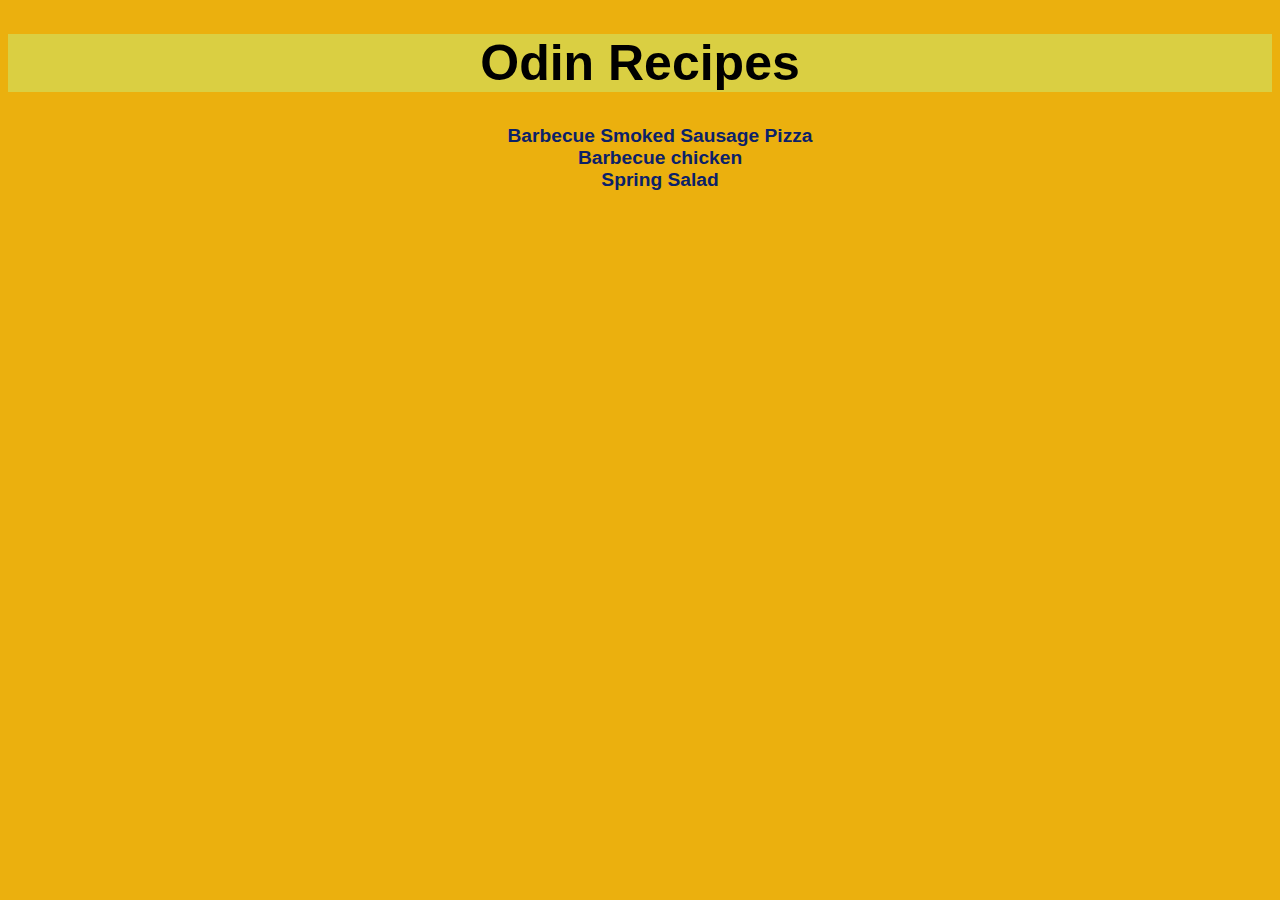
<file: index.html>
<!DOCTYPE html>
<html lang="en">
<head>
    <meta charset="UTF-8">
    <meta http-equiv="X-UA-Compatible" content="IE=edge">
    <meta name="viewport" content="width=device-width, initial-scale=1.0">
    <title>Odin Recipes</title>
    <link rel="stylesheet" href="styles.css">
</head>
<body>
    <h1>Odin Recipes</h1>
    <ul class="lista-links">
    <li><a href="recipes/pizza.html">Barbecue Smoked Sausage Pizza</a></li>
    <li><a href="recipes/barbecue.html">Barbecue chicken</a></li>
    <li><a href="recipes/salad.html">Spring Salad</a></li>
    </ul>
 
</body>
</html>
</file>
<file: styles.css>
* {
    font-family: sans-serif; 
}

body {
    background-color: rgb(235, 176, 14);
}

h1 {
    text-align: center;
    font-size: 50px;
    background-color: rgb(218, 207, 66);
}

.lista-links {
    font-size: larger;
    text-align: center;
    list-style: none;
}

.lista-links a {
    font-weight: bold;
    color: rgb(11, 33, 105);
    text-decoration: none;
}
</file>
